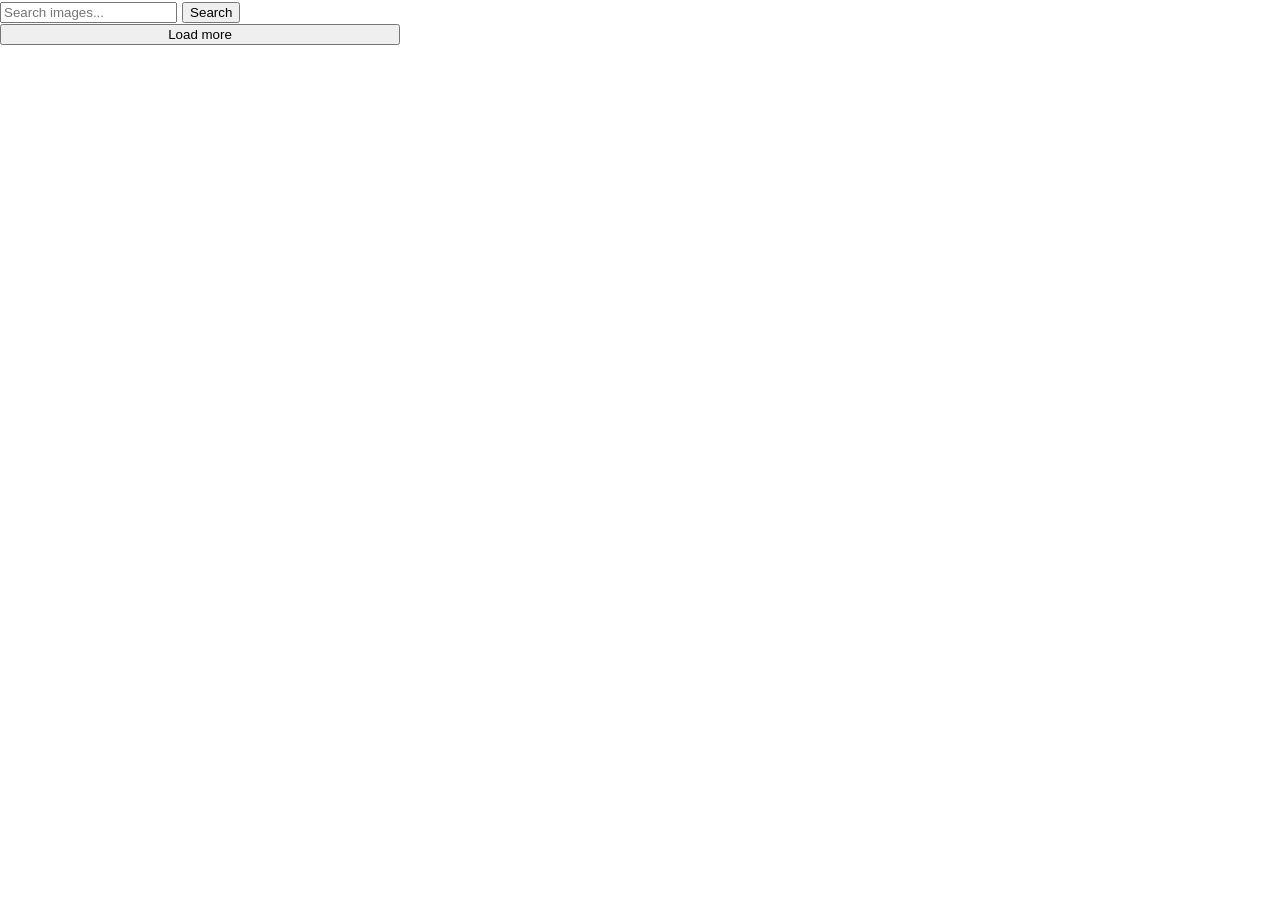
<file: src/index.html>
<!doctype html>
<html lang="en">
  <head>
    <meta charset="UTF-8" />
    <link rel="icon" type="image/svg+xml" href="/favicon.svg" />
    <meta name="viewport" content="width=device-width, initial-scale=1.0" />
    <title>Vanilla App Template</title>
    <link rel="stylesheet" href="./css/styles.css" />
  </head>
  <body>
    <form class="form">
      <label>
        <input
          type="text"
          name="search-text"
          placeholder="Search images..."
          required
        />
      </label>
      <button type="submit">Search</button>
    </form>

    <ul class="gallery"></ul>
    <button class="load-more-btn is-hidden" type="button">Load more</button>
    <div class="loader is-hidden"></div>
    <script type="module" src="./main.js"></script>
  </body>
</html>
</file>
<file: src/css/styles.css>
/**
  |============================
  | include css partials with
  | default @import url()
  |============================
*/
/* Common styles */
@import url('./reset.css');
@import url('./base.css');
@import url('./container.css');
@import url('./animations.css');

/* Sections style */
@import url('./header.css');
@import url('./vite-promo.css');
@import url('./badges.css');
@import url('./back-link.css');
@import url('./footer.css');

.load-more-btn {
  width: 400px;
}
</file>
